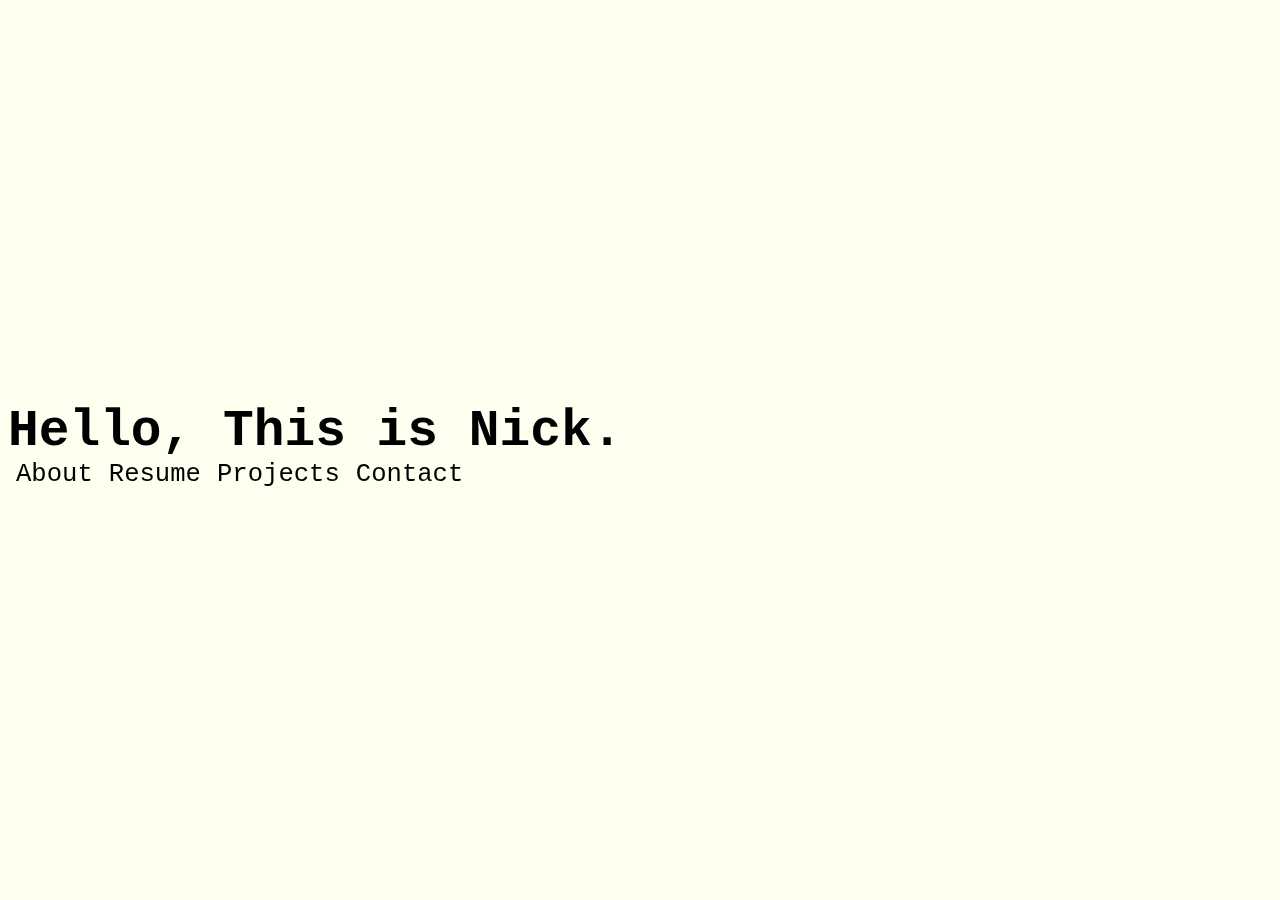
<file: public_html/index.html>
<!DOCTYPE html>
<html>
  <head>
    <title> Portfolio of Nicholas Gregg </title>
    <link href="css/index.css" type="text/css" rel="stylesheet" />
  </head>
  <body>
    <h1> Hello,<br class="visible hidden"> This is Nick.</h1>
    <ul>
      <li><a href="pages/about.html">About</a></li>
      <li>Resume</li>
      <li><a href="pages/projects.html">Projects</a></li>
      <li><a href="pages/contact.html">Contact</a></li>
    </ul>
  </body>
</html>
</file>
<file: public_html/css/index.css>
body {
        
        position: fixed;
        top: 40%;
        font-family: Courier;
        font-size: 2vw;
        background-color: #fffff0;
        
        }

    h1 {

        margin-bottom: 0px;
        
        }

    li {

        float: left;
        padding-left: 8px;
        padding-right: 8px;
        
        }
        
    ul {
        
        list-style-type: none;
        margin: 0;
        padding: 0;
        
        }
        
    a {

        text-decoration: none;
        color: black;
        
        }
        
    .hidden {
        
        display: none !important;
        
        }
        
@media only screen 
    and (device-width: 414px) 
    and (device-height: 896px) 
    and (-webkit-device-pixel-ratio: 2) {
    
    body {
        
        position: fixed;
        top: 10%;
        font-family: Courier;
        font-size: 5vw;
        background-color: #fffff0;
        
        }
        
    h1 {

        margin-bottom: 12px;
        
        }
        
    li {

	float: none;
	padding-top: 8px;
        padding-left: 8px;
        padding-right: 8px;
        padding-bottom: 2px;
        font-size: 9vw;
        
        }
        
    ul {
        
        list-style-type: none;
        margin: 0;
        padding: 0;
        
        }
    
    a {

        text-decoration: none;
        color: black;
        
        }
    
    .visible {
        
        display: block !important;
        
        }
    }
</file>
